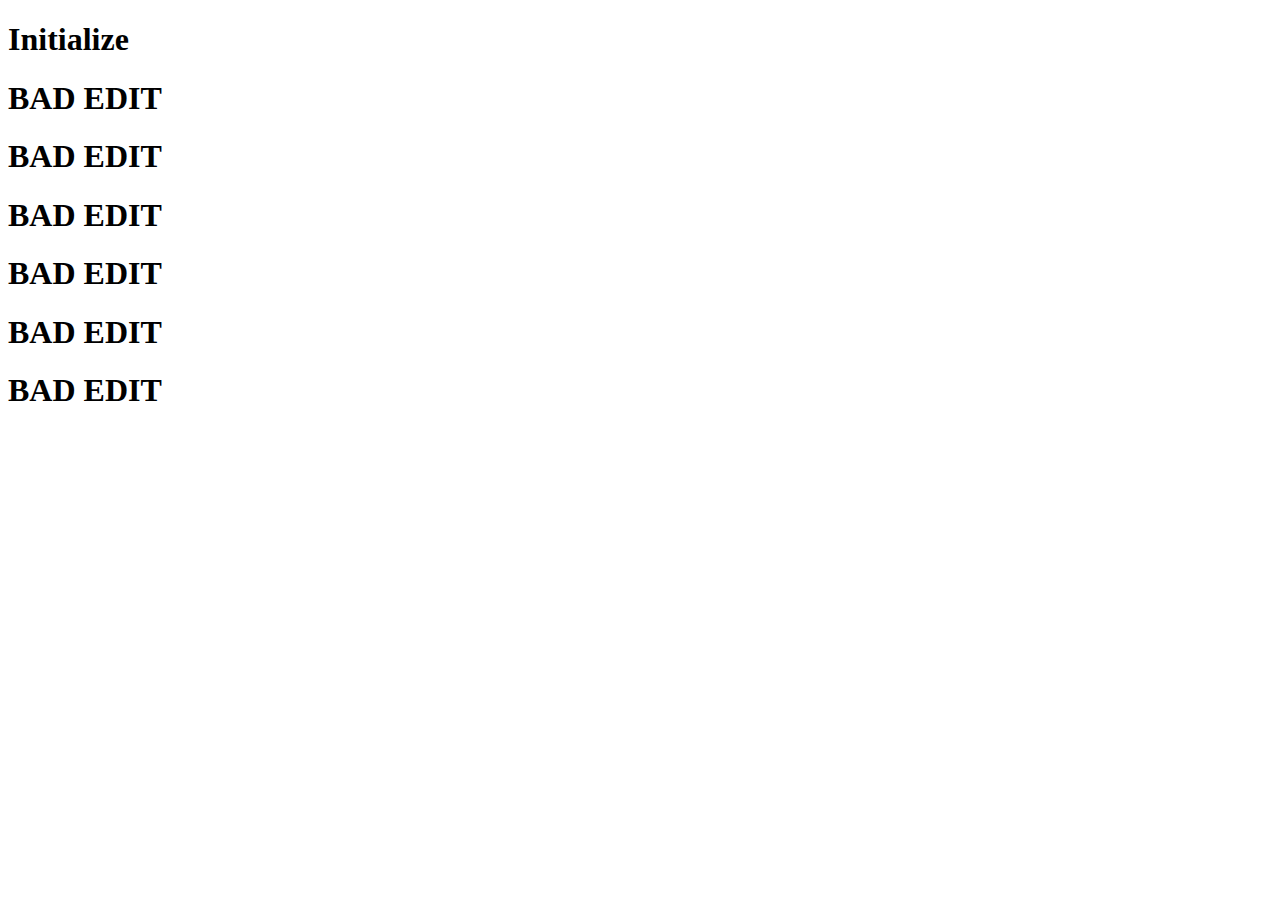
<file: index.html>
<!DOCTYPE html>
<html lang="en">
<head>
    <meta charset="UTF-8">
    <meta name="viewport" content="width=device-width, initial-scale=1.0">
    <title>Electricity Usage</title>
</head>
<body>
    <h1>Initialize</h1>
    <h1>BAD EDIT</h1>
    <h1>BAD EDIT</h1>
    <h1>BAD EDIT</h1>
    <h1>BAD EDIT</h1>
    <h1>BAD EDIT</h1>
    <h1>BAD EDIT</h1>
</body>
</html>
</file>
